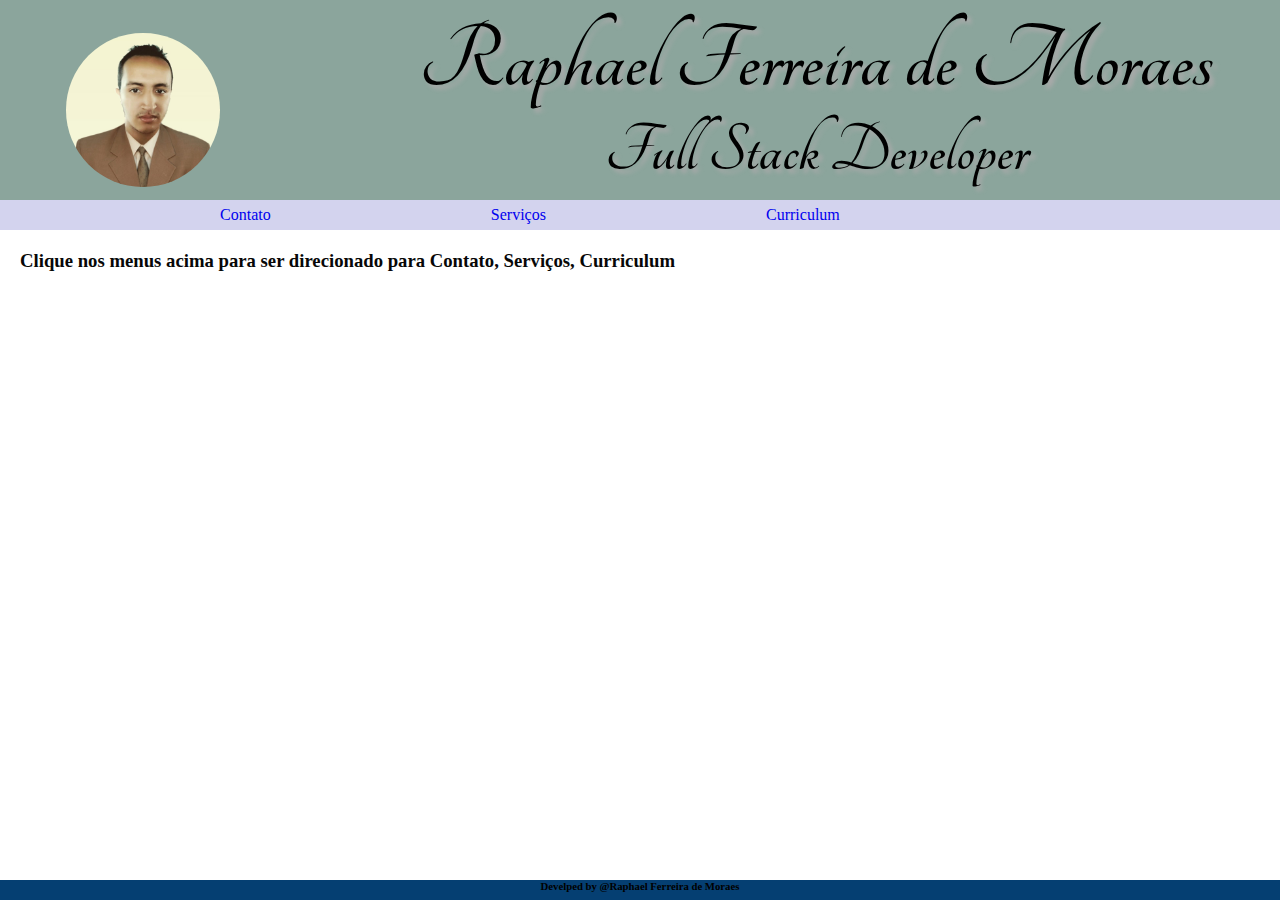
<file: index.html>
<!DOCTYPE html>
<html lang="pt-br">
<head>
    <meta charset="UTF-8">
    <meta http-equiv="X-UA-Compatible" content="IE=edge">
    <link rel="stylesheet"
          href="https://fonts.googleapis.com/css?family=Tangerine">

    <meta name="viewport" content="width=device-width, initial-scale=1.0">
    <title>Pagina Principal</title>
    <link rel="stylesheet" href="index.css">
</head>
<body>
    <header>
        <img src="Raphael Perfil.jpeg" alt="Raphael">        
        
        <article>

        </article>

        <aside>

        </aside>

        <section id="titulo">
            <h1>Raphael Ferreira de Moraes</h1>
            <h2>Full Stack Developer</h2>
        </section>
    </header>
    <nav>
        <ul>
            <li><a href="contato.html">Contato</a></li>
            <li><a href="servicos.html">Serviços</a></li>
            <li><a href="curriculum.html">Curriculum</a></li>            
            <li></li>
        </ul>
    </nav>
    <main>
        <h3>
            Clique nos menus acima para ser direcionado para <strong>Contato</strong>, <strong>Serviços</strong>, <strong>Curriculum</strong>
        </h3>
    </main>
    <footer>
       <h6>Develped by @Raphael Ferreira de Moraes</h6>
    </footer>
</body>
</html>
</file>
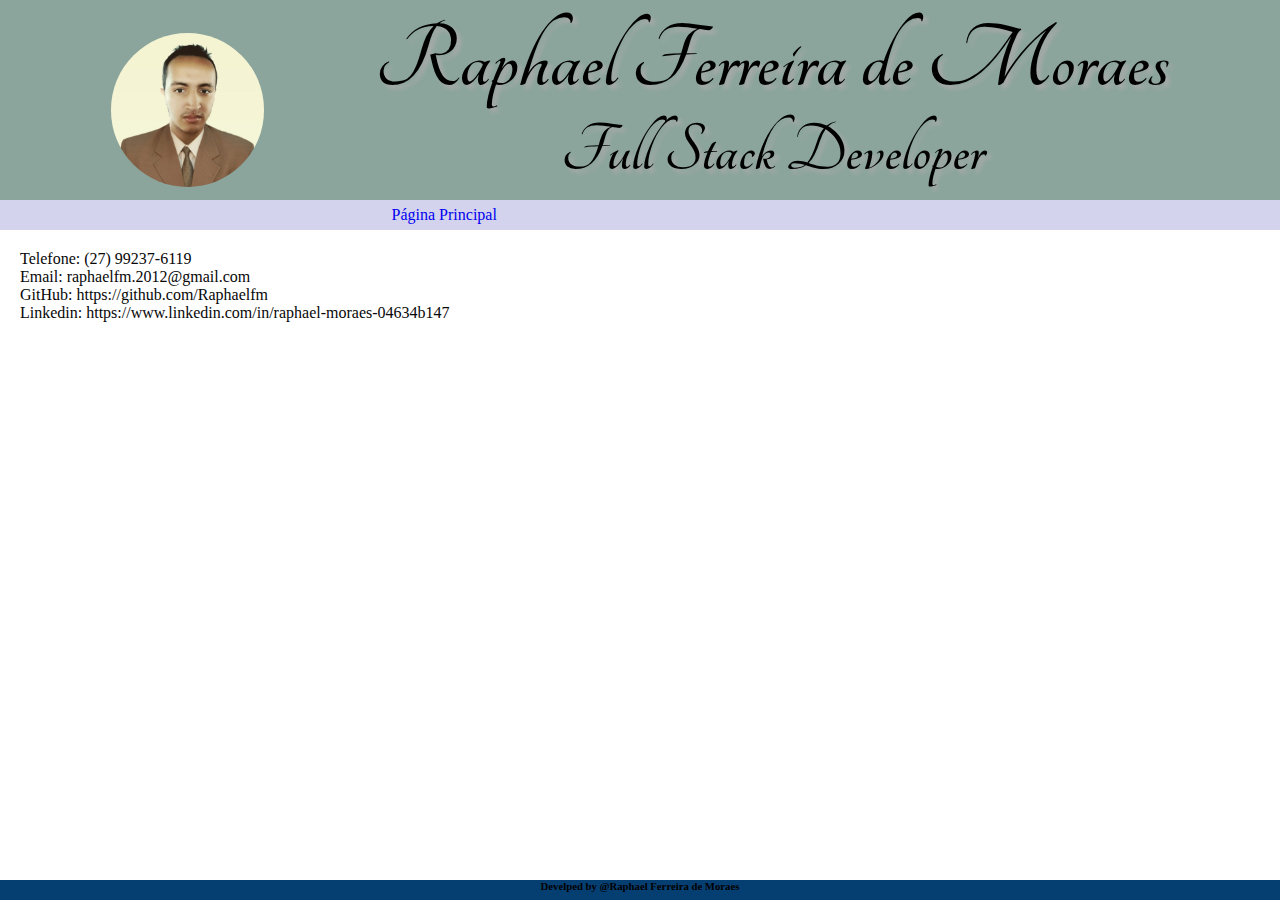
<file: contato.html>
<!DOCTYPE html>
<html lang="pt-br">
<head>
    <meta charset="UTF-8">
    <meta http-equiv="X-UA-Compatible" content="IE=edge">
    <link rel="stylesheet"
          href="https://fonts.googleapis.com/css?family=Tangerine">

    <meta name="viewport" content="width=device-width, initial-scale=1.0">
    <title>Pagina Principal</title>
    <link rel="stylesheet" href="index.css">
</head>
<body>
    <header>
        <img src="Raphael Perfil.jpeg" alt="Raphael">   

        <section id="titulo">
            <h1>Raphael Ferreira de Moraes</h1>
            <h2>Full Stack Developer</h2>
        </section>
    </header>
    <nav>
        <ul>            
            <li><a href="index.html">Página Principal</a></li>                   
            <li></li>
        </ul>
    </nav>
    <main>
        <p><label>Telefone: </label>(27) 99237-6119</p>
        <p><label>Email: </label>raphaelfm.2012@gmail.com</p>
        <p><label>GitHub: </label>https://github.com/Raphaelfm</p>
        <p><label>Linkedin: </label>https://www.linkedin.com/in/raphael-moraes-04634b147</p>
    </main>
    <footer>
       <h6>Develped by @Raphael Ferreira de Moraes</h6>
    </footer>
</body>
</html>
</file>
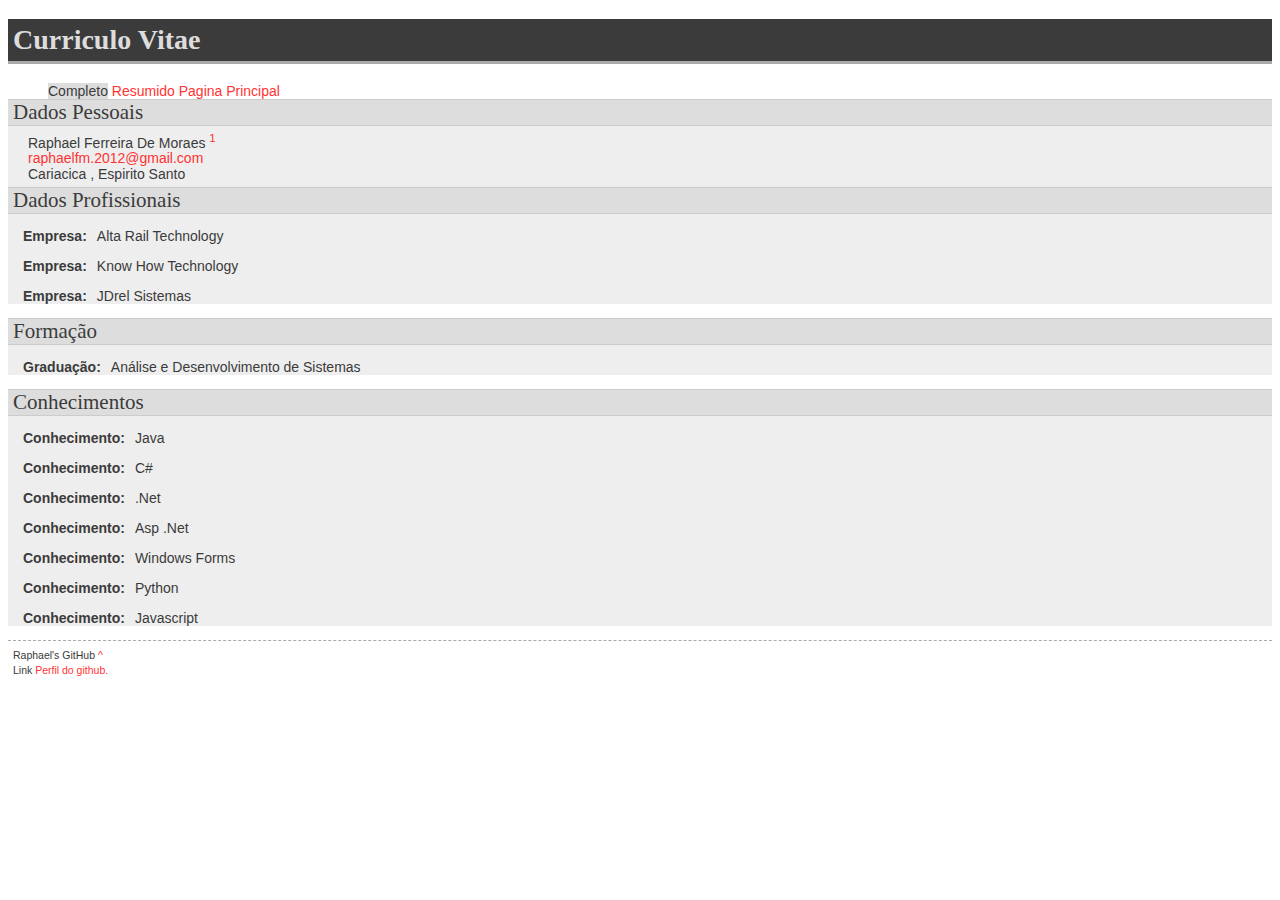
<file: curriculum.html>
<!DOCTYPE html>
<html lang="pt-br">
<head>
    <meta charset="UTF-8">
    <meta http-equiv="X-UA-Compatible" content="IE=edge">
    <meta name="viewport" content="width=device-width, initial-scale=1.0">
    <title>Curriculo Vitae</title>
	<link rel="stylesheet" type="text/css" href="estilos_curriculum.css">
</head>
<body>
    <h1>Curriculo Vitae</h1>
    
    <ul id="menu">        
        <li class="ativo">Completo</li>
        <li><a href="curriculum_resumido.html">Resumido</a></li>
        <li><a href="index.html">Pagina Principal</a></li>        
    </ul>
    
    <div class="secao">
        <h2>Dados Pessoais</h2>			
            <div id="hcard-Raphael-Ferreira-Moraes" class="vcard">              
             <span class="given-name">Raphael</span>
              <span class="additional-name">Ferreira</span>
              <span class="family-name">De Moraes</span>
            <sup><a href="#1-fn" id="fn1" title="veja o rodapé">1</a></sup>

             <a class="email" href="mailto:raphaelfm.2012@gmail.com">raphaelfm.2012@gmail.com</a>				 
            
            <div class="adr">
              <span class="locality">Cariacica</span>
            , 
              <span class="region">Espirito Santo</span>

             </div>
            </div>
    </div>

    <div class="secao">
        <h2>Dados Profissionais</h2>
        
        <p><label>Empresa</label>Alta Rail Technology</p>
        <p><label>Empresa</label>Know How Technology</p>
        <p><label>Empresa</label>JDrel Sistemas</p>
    </div>

    <div class="secao">
        <h2>Formação</h2>
        
        <p><label>Graduação</label>Análise e Desenvolvimento de Sistemas</p>			
    </div>

    <div class="secao">
        <h2>Conhecimentos</h2>
        
        <p><label>Conhecimento</label>Java</p>
        <p><label>Conhecimento</label>C#</p>
        <p><label>Conhecimento</label>.Net</p>
        <p><label>Conhecimento</label>Asp .Net</p>
        <p><label>Conhecimento</label>Windows Forms</p>
        <p><label>Conhecimento</label>Python</p>
        <p><label>Conhecimento</label>Javascript</p>
    </div>
    
    <div id="footnote">
        <li id="1-fn">Raphael's GitHub <a href="#fn1" title="volte">^</a></li>
        <li>Link <a href="https://github.com/Raphaelfm">Perfil do github.</a></li>
    </div>		
</body>
</html>
</file>
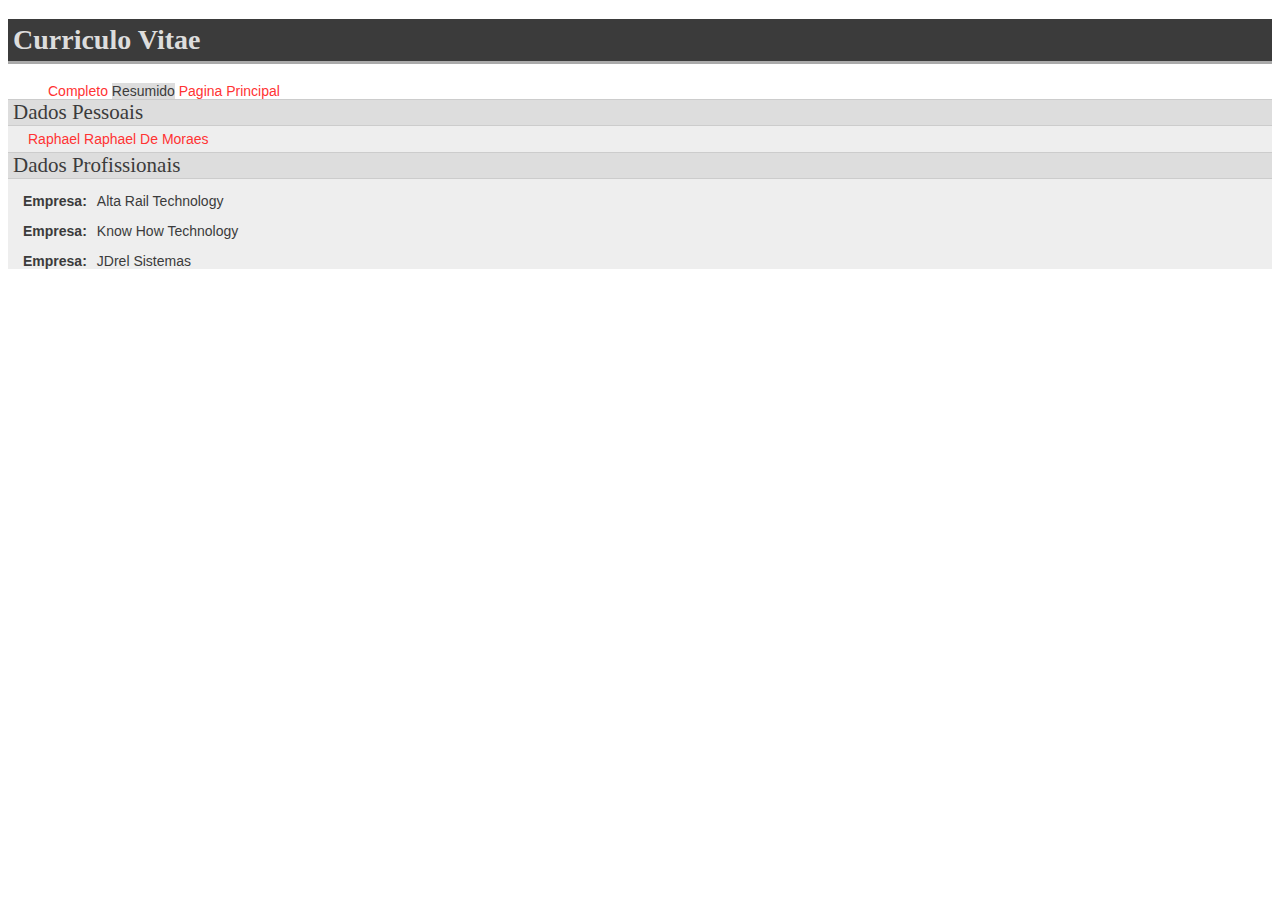
<file: curriculum_resumido.html>
<!DOCTYPE html>
<html lang="pt-br">
<head>
    <meta charset="UTF-8">
    <meta http-equiv="X-UA-Compatible" content="IE=edge">
    <meta name="viewport" content="width=device-width, initial-scale=1.0">
    <title>Curriculo Vitae</title>
	<link rel="stylesheet" type="text/css" href="estilos_curriculum.css">
</head>
    <body>
        <h1>Curriculo Vitae</h1>
		
		<ul id="menu">     
            <li><a href="curriculum.html">Completo</a></li> 
            <li class="ativo">Resumido</li>  
            <li><a href="index.html">Pagina Principal</a></li>            				
		</ul>
		
		<div class="secao">
			<h2>Dados Pessoais</h2>
				<div class="vcard">
				 <a class="url fn n" href="https://github.com/Raphaelfm">  <span class="given-name">Raphael</span>
				  <span class="additional-name">Raphael</span>
				  <span class="family-name">De Moraes</span>
				 </a>
				</div>
		</div>

		<div class="secao">
			<h2>Dados Profissionais</h2>
			
			<p><label>Empresa</label>Alta Rail Technology</p>
			<p><label>Empresa</label>Know How Technology</p>
			<p><label>Empresa</label>JDrel Sistemas</p>
		</div>
	</body>
</html>
</file>
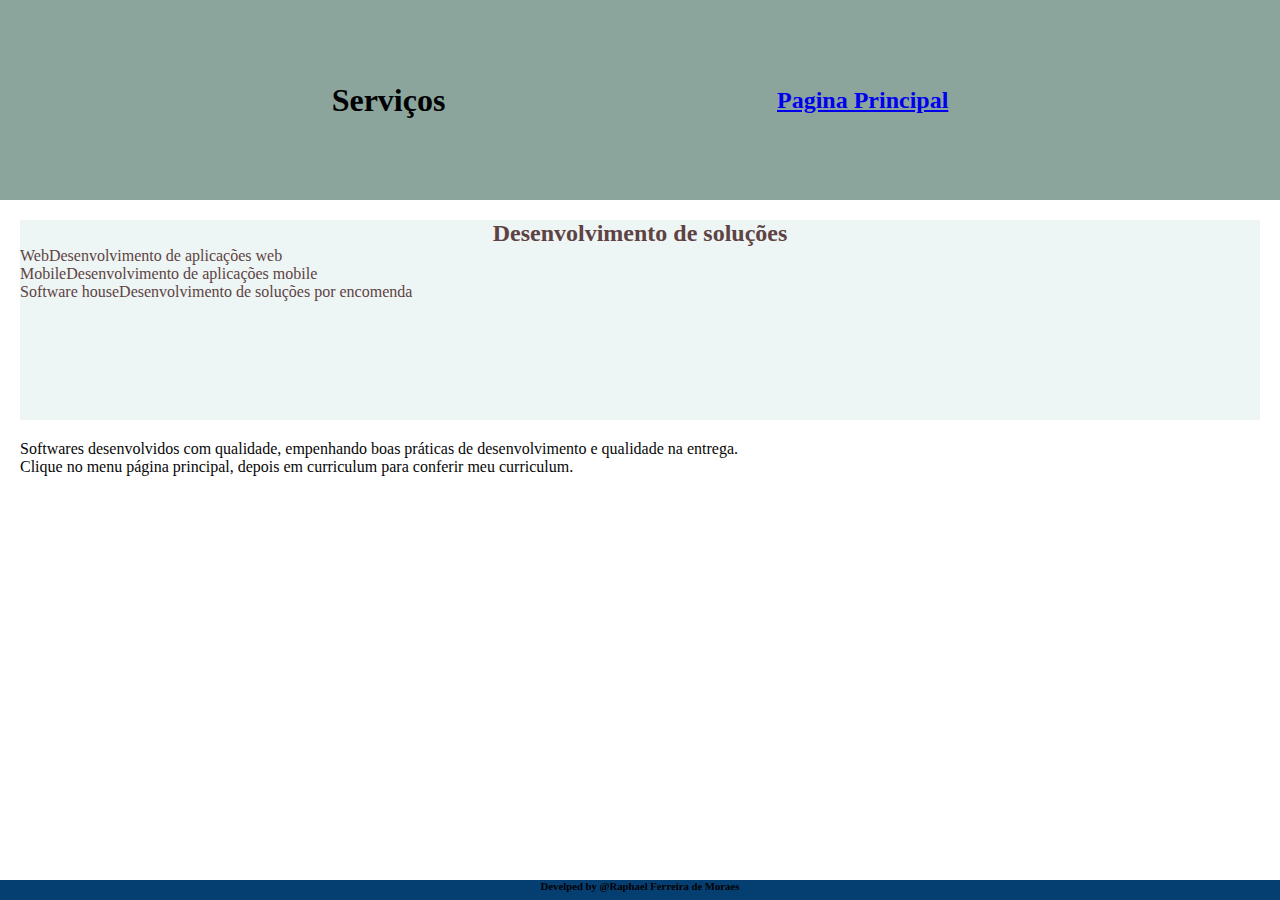
<file: servicos.html>
<!DOCTYPE html>
<html lang="pt-br">
<head>
    <meta charset="UTF-8">
    <meta http-equiv="X-UA-Compatible" content="IE=edge">
    <meta name="viewport" content="width=device-width, initial-scale=1.0">
    <title>Servicos</title>    
    <link rel="stylesheet" href="servicos.css">
</head>
<body>
    <header>
        <h1>Serviços</h1>

        <ul id="menu">
            <li><a href="index.html"><h2>Pagina Principal</h2></a></li>        
        </ul>
    </header>    

    <main>        
        <div id="parte1">
            <h2 id="titulo1">Desenvolvimento de soluções</h2>
                
            <p><label>Web</label>Desenvolvimento de aplicações web</p>
            <p><label>Mobile</label>Desenvolvimento de aplicações mobile</p>
            <p><label>Software house</label>Desenvolvimento de soluções por encomenda</p>
        </div>
        <div id="parte2">
            <p>
                Softwares desenvolvidos com qualidade, empenhando boas práticas de desenvolvimento e qualidade na entrega.                
            </p>

            <p>
                Clique no menu página principal, depois em curriculum para conferir meu curriculum.
            </p>
        </div>       
    </main>    
    <footer>
        <h6>Develped by @Raphael Ferreira de Moraes</h6>
    </footer>
</body>
</html>
</file>
<file: index.css>
:root{
    --tompastel: #070707;
    --textocentralizado: center;
}

*{
    margin: 0px;
    padding: 0px;
    border: 0px;
}

header{
    background-color: rgb(139, 165, 156);
    display: flex;
    align-items: center;
    justify-content: space-evenly;
    height: 200px;
}

img{
    width: 12%;
    border-radius: 50%;
    margin-top: 20px;
}

main{
    color: var(--tompastel);
    margin: 20px;  
    height: 200px;
    
}

section#titulo{
    font-family: 'Tangerine', serif;
    font-size: 48px;
    text-shadow: 4px 4px 4px #aaa;
    text-align: center;    
}

@media screen and (max-width: 800px) {
    section#titulo{
        max-width: 400px;
        width: 100%;
        font-size: 15px;
        width: 100%;
        text-shadow: 4px 4px 4px #aaa;
        text-align: center;
    }

    img{
        width: 40%;
        border-radius: 50%;
        margin-top: 20px;
    }
}

nav{
    background-color: rgb(211, 211, 238);
    
}

nav ul{
    display: flex;
    list-style: none;
    align-items: center;
    justify-content: space-evenly;
    height: 30px;
}

nav ul li{
    height: 100%;
    display: flex;
    align-items: center;
}

nav ul li:hover{
    background-color: bisque;
}

nav ul li a{
    text-decoration: none;
    justify-content: space-evenly;

}

nav ul li a:hover{
    color: black;    
}

footer{
    background-color: rgb(5, 63, 114);    
    margin: 0px;
    width: 100%;
    position: fixed;
    bottom: 0px;
    height: 20px;
    justify-content: center;
    text-align: center;
}
</file>
<file: estilos_curriculum.css>
body {
	font: 14px "Lucida Grande", "Trebuchet MS", Verdana, sans-serif;
	color: #3b3b3b;
}

h1,h2 {
	font-family: Georgia;
}

h1 {
	border-bottom: 3px solid #aaa;
	background-color: #3b3b3b;
	color: #ddd;
	padding: 5px;	
}

h2 {
	border-top: 1px solid #ccc;
	border-bottom: 1px solid #ccc;
	background-color: #DDD;
	padding-left: 5px;
	margin: 0 0 0 -15px;
	font-weight: normal;
}

.secao {
	background-color: #eee;
	padding-left: 15px;
}

label {
	font-weight: bold;
	margin-right: 10px;
}

label:after {
	content: ":";
}

a {
	text-decoration:none;
	color: #f33;
}

a:visited {
	text-decoration:none;
	color: #700;
}

a:hover {
	text-decoration:none;
	color: #fa0;
}

#menu {
	margin: 0;
}

#menu ul, #menu li {
	display: inline;
	list-style-type: none;
	margin: 0;
	padding: 0;
    align-items: center;
    justify-content: space-evenly;
}

#menu .ativo {
	background-color: #ddd;
}

.vcard {
	padding: 5px;
}

.url, .email {
	display: block;
}

.photo {
	float: right;
	margin-right: 0.1%;
	width: 16.5%;
}

#footnote {
	border-top: 1px dashed #aaa;
	padding: 5px;
	font: 75% "Lucida Grande", "Trebuchet MS", Verdana, sans-serif;
	
}

#footnote li {
	list-style-type: none;
	margin-top: 3px;
}
</file>
<file: servicos.css>
:root{
    --tompastel: #070707;
    --textocentralizado: center;
}

*{
    margin: 0px;
    padding: 0px;
    border: 0px;
}

main{
    color: var(--tompastel);
    
}

header{
    margin: 0px;
    background-color: rgb(139, 165, 156);
    display: flex;
    align-items: center;
    justify-content: space-evenly;
    height: 200px;
}



a:hover {
	text-decoration:none;
	color: #fa0;
}

#menu ul, #menu li {
	display: inline;
	list-style-type: none;
	margin: 0;
	padding: 0;
    align-items: center;
    justify-content: space-evenly;
}

#parte1 {
    margin: 20px;  
    height: 200px;
    background-color: rgb(237, 245, 245);
    font-size: medium;
    color: rgb(94, 67, 67);
}

#parte2{
    margin: 20px;  
    height: 200px;
}

#titulo1 {
    text-align: center;
}

footer{
    background-color: rgb(5, 63, 114);    
    margin: 0px;
    width: 100%;
    position: fixed;
    bottom: 0px;
    height: 20px;
    justify-content: center;
    text-align: center;
}
</file>
